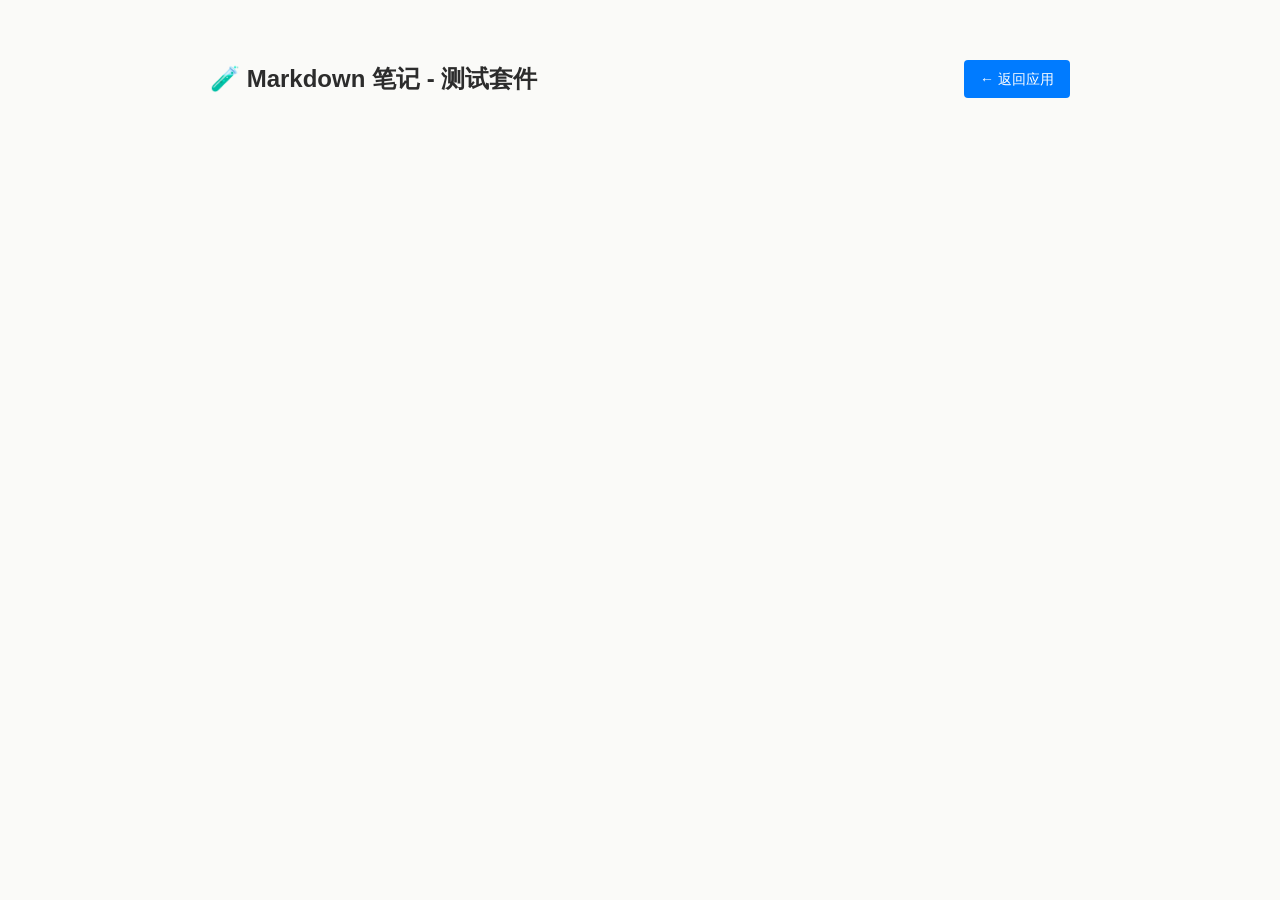
<file: test/index.html>
<!DOCTYPE html>
<html lang="zh-CN">
<head>
  <meta charset="UTF-8">
  <meta name="viewport" content="width=device-width, initial-scale=1.0">
  <title>Markdown 笔记 - 测试</title>
  <link rel="stylesheet" href="../styles.css">
  <style>
    #test-results {
      max-width: 900px;
      margin: 40px auto;
      padding: 20px;
      font-family: -apple-system, BlinkMacSystemFont, 'Segoe UI', Roboto, sans-serif;
    }
    .test-summary {
      padding: 16px;
      border-radius: 8px;
      margin-bottom: 20px;
      font-size: 16px;
      font-weight: 600;
    }
    .test-summary.pass {
      background-color: #d4edda;
      color: #155724;
      border: 1px solid #c3e6cb;
    }
    .test-summary.fail {
      background-color: #f8d7da;
      color: #721c24;
      border: 1px solid #f5c6cb;
    }
    .describe-block {
      margin-bottom: 24px;
      border: 1px solid #e0e0e0;
      border-radius: 8px;
      overflow: hidden;
    }
    .describe-title {
      padding: 12px 16px;
      background-color: #f5f5f5;
      font-weight: 600;
      font-size: 15px;
      border-bottom: 1px solid #e0e0e0;
    }
    .dark .describe-title {
      background-color: #2d2d2d;
      border-bottom-color: #444;
    }
    .test-item {
      padding: 10px 16px;
      border-bottom: 1px solid #f0f0f0;
      display: flex;
      align-items: center;
      gap: 10px;
      font-size: 14px;
    }
    .dark .test-item {
      border-bottom-color: #333;
    }
    .test-item:last-child {
      border-bottom: none;
    }
    .test-status {
      width: 20px;
      height: 20px;
      border-radius: 50%;
      display: flex;
      align-items: center;
      justify-content: center;
      font-size: 12px;
      font-weight: bold;
      flex-shrink: 0;
    }
    .test-status.pass {
      background-color: #28a745;
      color: white;
    }
    .test-status.fail {
      background-color: #dc3545;
      color: white;
    }
    .test-name {
      flex: 1;
    }
    .test-error {
      margin-left: 30px;
      padding: 8px 12px;
      background-color: #fff3cd;
      color: #856404;
      border-radius: 4px;
      font-family: 'Consolas', 'Monaco', monospace;
      font-size: 12px;
      white-space: pre-wrap;
      word-break: break-all;
    }
    .dark .test-error {
      background-color: #5c4a0f;
      color: #ffd93d;
    }
    .test-duration {
      color: #666;
      font-size: 12px;
      flex-shrink: 0;
    }
    .dark .test-duration {
      color: #999;
    }
    .header {
      display: flex;
      justify-content: space-between;
      align-items: center;
      margin-bottom: 20px;
    }
    .header h1 {
      margin: 0;
      font-size: 24px;
    }
    .back-link {
      padding: 8px 16px;
      background-color: #007bff;
      color: white;
      text-decoration: none;
      border-radius: 4px;
      font-size: 14px;
    }
    .back-link:hover {
      background-color: #0056b3;
    }
    .stats-grid {
      display: grid;
      grid-template-columns: repeat(auto-fit, minmax(150px, 1fr));
      gap: 12px;
      margin-bottom: 20px;
    }
    .stat-card {
      padding: 16px;
      background-color: #f8f9fa;
      border-radius: 8px;
      text-align: center;
    }
    .dark .stat-card {
      background-color: #2d2d2d;
    }
    .stat-value {
      font-size: 28px;
      font-weight: bold;
      margin-bottom: 4px;
    }
    .stat-label {
      font-size: 12px;
      color: #666;
    }
    .dark .stat-label {
      color: #999;
    }
    .stat-value.total { color: #007bff; }
    .stat-value.pass { color: #28a745; }
    .stat-value.fail { color: #dc3545; }
    .stat-value.time { color: #6c757d; }
  </style>
</head>
<body>
  <div id="test-results">
    <div class="header">
      <h1>🧪 Markdown 笔记 - 测试套件</h1>
      <a href="../index.html" class="back-link">← 返回应用</a>
    </div>
    <div id="summary"></div>
    <div id="stats"></div>
    <div id="output"></div>
  </div>

  <script type="module">
    import { printTestSummary, renderTestResultsToDOM, runAllTests } from './test-framework.js';
    import './notes.test.js';
    import './folders.test.js';
    import './search.test.js';
    import './editor.test.js';
    import './theme.test.js';

    async function runTests() {
      const summary = await runAllTests();
      renderTestResultsToDOM('output');
      
      const summaryEl = document.getElementById('summary');
      const statsEl = document.getElementById('stats');
      
      const passRate = summary.total > 0 ? ((summary.passed / summary.total) * 100).toFixed(1) : 0;
      
      summaryEl.className = 'test-summary ' + (summary.failed === 0 ? 'pass' : 'fail');
      summaryEl.textContent = summary.failed === 0 
        ? `✅ 所有测试通过！共 ${summary.total} 个测试用例，通过率 ${passRate}%`
        : `❌ 测试失败！通过 ${summary.passed}/${summary.total}，失败 ${summary.failed} 个`;
      
      statsEl.innerHTML = `
        <div class="stats-grid">
          <div class="stat-card">
            <div class="stat-value total">${summary.total}</div>
            <div class="stat-label">总测试数</div>
          </div>
          <div class="stat-card">
            <div class="stat-value pass">${summary.passed}</div>
            <div class="stat-label">通过</div>
          </div>
          <div class="stat-card">
            <div class="stat-value fail">${summary.failed}</div>
            <div class="stat-label">失败</div>
          </div>
          <div class="stat-card">
            <div class="stat-value time">${summary.duration.toFixed(0)}ms</div>
            <div class="stat-label">总耗时</div>
          </div>
        </div>
      `;
      
      printTestSummary();
    }

    runTests();
  </script>
</body>
</html>
</file>
<file: styles.css>
:root {
  --bg-primary: #fafaf8;
  --bg-sidebar: #f0efe9;
  --bg-white: #ffffff;
  --bg-code: #282c34;
  --bg-hover: rgba(255, 255, 255, 0.6);
  --bg-active: #ffffff;
  --text-primary: #2c2c2c;
  --text-secondary: #6b6b6b;
  --text-muted: #9a9a9a;
  --accent: #e07a3c;
  --accent-hover: #c96a2e;
  --accent-light: rgba(224, 122, 60, 0.1);
  --border: #e5e4dd;
  --shadow-sm: 0 1px 2px rgba(0, 0, 0, 0.05);
  --shadow-md: 0 4px 12px rgba(0, 0, 0, 0.08);
  --search-highlight: #fff59d;
  --drag-over: rgba(224, 122, 60, 0.2);
  --font-display: 'Playfair Display', 'Noto Serif SC', 'Source Han Serif SC', Georgia, 'Times New Roman', serif;
  --font-body: 'Inter', 'Noto Sans SC', 'Source Han Sans SC', -apple-system, BlinkMacSystemFont, 'Segoe UI', 'Microsoft YaHei', sans-serif;
  --font-mono: 'JetBrains Mono', 'Fira Code', 'Consolas', 'Monaco', 'Courier New', monospace;
}

body.dark {
  --bg-primary: #1a1a2e;
  --bg-sidebar: #16213e;
  --bg-white: #0f0f23;
  --bg-code: #1e1e3f;
  --bg-hover: rgba(255, 255, 255, 0.05);
  --bg-active: rgba(224, 122, 60, 0.15);
  --text-primary: #e0e0e0;
  --text-secondary: #a0a0a0;
  --text-muted: #606060;
  --accent: #e07a3c;
  --accent-hover: #f08a4c;
  --accent-light: rgba(224, 122, 60, 0.2);
  --border: #2a2a4a;
  --shadow-sm: 0 1px 2px rgba(0, 0, 0, 0.3);
  --shadow-md: 0 4px 12px rgba(0, 0, 0, 0.4);
  --search-highlight: #ff9800;
  --drag-over: rgba(224, 122, 60, 0.3);
}

* {
  margin: 0;
  padding: 0;
  box-sizing: border-box;
}

html, body {
  height: 100%;
  overflow: hidden;
}

body {
  font-family: var(--font-body);
  background-color: var(--bg-primary);
  color: var(--text-primary);
  line-height: 1.6;
  -webkit-font-smoothing: antialiased;
  -moz-osx-font-smoothing: grayscale;
  transition: background-color 200ms ease, color 200ms ease;
}

.icon {
  width: 18px;
  height: 18px;
  vertical-align: middle;
  flex-shrink: 0;
}

.app {
  display: flex;
  height: 100vh;
  overflow: hidden;
}

.sidebar {
  width: 280px;
  background-color: var(--bg-sidebar);
  border-right: 1px solid var(--border);
  display: flex;
  flex-direction: column;
  flex-shrink: 0;
  transition: background-color 200ms ease, border-color 200ms ease;
}

.sidebar-header {
  padding: 16px;
  border-bottom: 1px solid var(--border);
  transition: border-color 200ms ease;
}

.app-title {
  font-family: var(--font-display);
  font-size: 20px;
  font-weight: 700;
  color: var(--text-primary);
  margin-bottom: 12px;
  display: flex;
  align-items: center;
  gap: 8px;
}

.app-title .icon {
  color: var(--accent);
  width: 22px;
  height: 22px;
}

.sidebar-actions {
  display: flex;
  gap: 8px;
}

.btn-icon {
  padding: 8px 12px;
  background-color: var(--accent);
  color: white;
  border: none;
  border-radius: 6px;
  cursor: pointer;
  display: flex;
  align-items: center;
  justify-content: center;
  gap: 6px;
  transition: all 150ms ease;
  font-family: var(--font-body);
  font-size: 13px;
  font-weight: 500;
}

.btn-icon:hover {
  background-color: var(--accent-hover);
  box-shadow: var(--shadow-md);
  transform: translateY(-1px);
}

.btn-icon:active {
  transform: translateY(0);
}

.btn-icon.secondary {
  background-color: transparent;
  color: var(--text-secondary);
  border: 1px solid var(--border);
}

.btn-icon.secondary:hover {
  background-color: var(--bg-hover);
  color: var(--text-primary);
}

#themeToggle,
.theme-toggle {
  background-color: transparent;
  color: var(--text-primary);
  border: 1px solid var(--border);
  width: 36px;
  height: 36px;
  padding: 0;
  position: absolute;
  top: 16px;
  right: 16px;
  z-index: 100;
  display: flex;
  align-items: center;
  justify-content: center;
  border-radius: 6px;
  cursor: pointer;
  transition: all 150ms ease;
}

#themeToggle:hover,
.theme-toggle:hover {
  background-color: var(--bg-hover);
  color: var(--accent);
  border-color: var(--accent);
}

.search-container {
  position: relative;
  padding: 12px 16px;
  border-bottom: 1px solid var(--border);
  transition: border-color 200ms ease;
}

.search-container .icon:first-child {
  position: absolute;
  left: 28px;
  top: 50%;
  transform: translateY(-50%);
  color: var(--text-muted);
  width: 16px;
  height: 16px;
}

.search-input {
  width: 100%;
  padding: 8px 32px 8px 36px;
  border: 1px solid var(--border);
  border-radius: 6px;
  background-color: var(--bg-white);
  color: var(--text-primary);
  font-family: var(--font-body);
  font-size: 13px;
  outline: none;
  transition: all 150ms ease;
}

.search-input:focus {
  border-color: var(--accent);
  box-shadow: 0 0 0 2px var(--accent-light);
}

.search-input::placeholder {
  color: var(--text-muted);
}

.search-clear {
  position: absolute;
  right: 24px;
  top: 50%;
  transform: translateY(-50%);
  background: none;
  border: none;
  color: var(--text-muted);
  cursor: pointer;
  padding: 4px;
  border-radius: 4px;
  transition: all 150ms ease;
}

.search-clear:hover {
  color: var(--text-primary);
  background-color: var(--bg-hover);
}

.search-clear .icon {
  width: 14px;
  height: 14px;
}

.folder-tree {
  flex: 1;
  overflow-y: auto;
  padding: 8px;
}

.folder-tree::-webkit-scrollbar {
  width: 6px;
}

.folder-tree::-webkit-scrollbar-track {
  background: transparent;
}

.folder-tree::-webkit-scrollbar-thumb {
  background: var(--border);
  border-radius: 3px;
}

.folder-tree::-webkit-scrollbar-thumb:hover {
  background: var(--text-muted);
}

.folder-item {
  margin-bottom: 2px;
}

.folder-header {
  display: flex;
  align-items: center;
  gap: 6px;
  padding: 8px 10px;
  border-radius: 6px;
  cursor: pointer;
  transition: all 150ms ease;
  user-select: none;
}

.folder-header:hover {
  background-color: var(--bg-hover);
}

.folder-header.drag-over {
  background-color: var(--drag-over);
}

.folder-toggle {
  width: 16px;
  height: 16px;
  flex-shrink: 0;
  transition: transform 150ms ease;
  color: var(--text-muted);
}

.folder-item.expanded .folder-toggle {
  transform: rotate(90deg);
}

.folder-icon {
  color: var(--accent);
  flex-shrink: 0;
}

.folder-name {
  flex: 1;
  font-size: 13px;
  font-weight: 500;
  color: var(--text-primary);
  white-space: nowrap;
  overflow: hidden;
  text-overflow: ellipsis;
}

.folder-name-input {
  flex: 1;
  border: 1px solid var(--accent);
  outline: none;
  background-color: var(--bg-white);
  color: var(--text-primary);
  font-family: var(--font-body);
  font-size: 13px;
  padding: 2px 6px;
  border-radius: 4px;
}

.folder-actions {
  display: flex;
  gap: 2px;
  opacity: 0;
  transition: opacity 150ms ease;
}

.folder-header:hover .folder-actions {
  opacity: 1;
}

.folder-action-btn {
  background: none;
  border: none;
  color: var(--text-muted);
  cursor: pointer;
  padding: 2px;
  border-radius: 4px;
  transition: all 150ms ease;
}

.folder-action-btn:hover {
  color: var(--accent);
  background-color: var(--accent-light);
}

.folder-action-btn .icon {
  width: 14px;
  height: 14px;
}

.folder-notes {
  margin-left: 16px;
  border-left: 1px solid var(--border);
  padding-left: 8px;
  transition: border-color 200ms ease;
}

.folder-item.collapsed .folder-notes {
  display: none;
}

.note-item {
  padding: 8px 10px;
  margin-bottom: 2px;
  border-radius: 6px;
  cursor: pointer;
  display: flex;
  align-items: center;
  justify-content: space-between;
  gap: 8px;
  transition: all 150ms ease;
  border-left: 3px solid transparent;
  animation: fadeIn 200ms ease-out;
}

@keyframes fadeIn {
  from {
    opacity: 0;
    transform: translateY(-4px);
  }
  to {
    opacity: 1;
    transform: translateY(0);
  }
}

.note-item:hover {
  background-color: var(--bg-hover);
}

.note-item.active {
  background-color: var(--bg-active);
  border-left-color: var(--accent);
  box-shadow: var(--shadow-sm);
}

.note-item.drag-over {
  background-color: var(--drag-over);
}

.note-item.dragging {
  opacity: 0.5;
}

.note-item-content {
  flex: 1;
  min-width: 0;
}

.note-item-title {
  font-size: 13px;
  font-weight: 500;
  color: var(--text-primary);
  white-space: nowrap;
  overflow: hidden;
  text-overflow: ellipsis;
}

.note-item-preview {
  font-size: 11px;
  color: var(--text-muted);
  white-space: nowrap;
  overflow: hidden;
  text-overflow: ellipsis;
  margin-top: 2px;
}

.note-item-date {
  font-size: 10px;
  color: var(--text-muted);
  margin-top: 2px;
}

.note-delete {
  opacity: 0;
  padding: 4px;
  border-radius: 4px;
  color: var(--text-muted);
  transition: all 150ms ease;
  flex-shrink: 0;
  background: none;
  border: none;
  cursor: pointer;
}

.note-item:hover .note-delete {
  opacity: 1;
}

.note-delete:hover {
  background-color: var(--accent-light);
  color: var(--accent);
}

.search-highlight {
  background-color: var(--search-highlight);
  color: #333;
  padding: 0 2px;
  border-radius: 2px;
  font-weight: 500;
}

body.dark .search-highlight {
  color: #1a1a2e;
}

.sidebar-footer {
  padding: 12px 16px;
  border-top: 1px solid var(--border);
  transition: border-color 200ms ease;
}

.save-status {
  display: flex;
  align-items: center;
  gap: 6px;
  font-size: 12px;
  color: var(--text-secondary);
}

.save-status.saving .icon {
  animation: spin 1s linear infinite;
  color: var(--accent);
}

.save-status.saving span {
  color: var(--accent);
}

@keyframes spin {
  from { transform: rotate(0deg); }
  to { transform: rotate(360deg); }
}

.save-status .icon {
  width: 14px;
  height: 14px;
}

.save-status.saved .icon {
  color: #4caf50;
}

.main-content {
  flex: 1;
  display: flex;
  flex-direction: column;
  min-width: 0;
  position: relative;
}

.sidebar-container {
  display: flex;
  flex-direction: column;
  flex-shrink: 0;
}

.editor-container {
  flex: 1;
  display: flex;
  flex-direction: column;
  min-height: 0;
}

.preview-container {
  flex: 1;
  display: flex;
  flex-direction: column;
  min-height: 0;
  overflow: hidden;
}

.top-bar {
  display: flex;
  align-items: center;
  justify-content: space-between;
  padding: 10px 24px;
  background-color: var(--bg-white);
  border-bottom: 1px solid var(--border);
  transition: background-color 200ms ease, border-color 200ms ease;
}

.top-bar-left {
  flex: 1;
  min-width: 0;
}

.note-path {
  font-size: 12px;
  color: var(--text-muted);
  display: flex;
  align-items: center;
  gap: 6px;
  white-space: nowrap;
  overflow: hidden;
  text-overflow: ellipsis;
}

.note-path .path-separator {
  color: var(--text-muted);
  opacity: 0.5;
}

.note-path .path-folder {
  color: var(--accent);
}

.top-bar-right {
  display: flex;
  align-items: center;
  gap: 8px;
}

.pane-header {
  padding: 10px 24px;
  background-color: var(--bg-white);
  border-bottom: 1px solid var(--border);
  display: flex;
  align-items: center;
  gap: 16px;
  transition: background-color 200ms ease, border-color 200ms ease;
}

.pane-title {
  font-size: 12px;
  font-weight: 500;
  color: var(--text-secondary);
  display: flex;
  align-items: center;
  gap: 6px;
  text-transform: uppercase;
  letter-spacing: 0.5px;
  flex-shrink: 0;
}

.pane-title .icon {
  width: 14px;
  height: 14px;
}

.note-title-input {
  flex: 1;
  border: none;
  outline: none;
  font-family: var(--font-display);
  font-size: 18px;
  font-weight: 600;
  color: var(--text-primary);
  background: transparent;
  transition: color 200ms ease;
}

.note-title-input::placeholder {
  color: var(--text-muted);
}

.editor-pane {
  flex: 1;
  display: flex;
  flex-direction: column;
  min-height: 0;
  background-color: var(--bg-white);
  transition: background-color 200ms ease;
}

.editor {
  flex: 1;
  padding: 24px;
  border: none;
  outline: none;
  resize: none;
  font-family: var(--font-mono);
  font-size: 14px;
  line-height: 1.6;
  color: var(--text-primary);
  background-color: var(--bg-white);
  transition: background-color 200ms ease, color 200ms ease;
}

.editor::-webkit-scrollbar {
  width: 8px;
}

.editor::-webkit-scrollbar-track {
  background: transparent;
}

.editor::-webkit-scrollbar-thumb {
  background: var(--border);
  border-radius: 4px;
}

.editor::-webkit-scrollbar-thumb:hover {
  background: var(--text-muted);
}

.splitter-horizontal,
.resizer {
  height: 4px;
  background-color: var(--bg-sidebar);
  cursor: row-resize;
  transition: background-color 150ms ease;
  flex-shrink: 0;
}

.splitter-horizontal:hover,
.splitter-horizontal.dragging,
.resizer:hover,
.resizer.dragging {
  background-color: var(--accent);
}

.preview-pane {
  flex: 1;
  display: flex;
  flex-direction: column;
  min-height: 0;
  background-color: var(--bg-white);
  transition: background-color 200ms ease;
}

.preview {
  flex: 1;
  padding: 24px;
  overflow-y: auto;
  animation: fadeInContent 300ms ease-out;
}

@keyframes fadeInContent {
  from { opacity: 0.8; }
  to { opacity: 1; }
}

.preview::-webkit-scrollbar {
  width: 8px;
}

.preview::-webkit-scrollbar-track {
  background: transparent;
}

.preview::-webkit-scrollbar-thumb {
  background: var(--border);
  border-radius: 4px;
}

.preview::-webkit-scrollbar-thumb:hover {
  background: var(--text-muted);
}

.preview h1,
.preview h2,
.preview h3,
.preview h4,
.preview h5,
.preview h6 {
  font-family: var(--font-display);
  font-weight: 700;
  color: var(--text-primary);
  margin-top: 1.5em;
  margin-bottom: 0.5em;
  line-height: 1.3;
  transition: color 200ms ease;
}

.preview h1:first-child,
.preview h2:first-child,
.preview h3:first-child {
  margin-top: 0;
}

.preview h1 { font-size: 2em; border-bottom: 1px solid var(--border); padding-bottom: 0.3em; }
.preview h2 { font-size: 1.5em; border-bottom: 1px solid var(--border); padding-bottom: 0.3em; }
.preview h3 { font-size: 1.25em; }
.preview h4 { font-size: 1.1em; }
.preview h5 { font-size: 1em; }
.preview h6 { font-size: 0.9em; color: var(--text-secondary); }

.preview p {
  margin-bottom: 1em;
  line-height: 1.7;
  color: var(--text-primary);
  transition: color 200ms ease;
}

.preview strong,
.preview b {
  font-weight: 600;
  color: var(--text-primary);
}

.preview em,
.preview i {
  font-style: italic;
}

.preview a {
  color: var(--accent);
  text-decoration: none;
  border-bottom: 1px solid transparent;
  transition: border-color 150ms ease;
}

.preview a:hover {
  border-bottom-color: var(--accent);
}

.preview ul,
.preview ol {
  margin-bottom: 1em;
  padding-left: 2em;
}

.preview li {
  margin-bottom: 0.3em;
  line-height: 1.6;
  color: var(--text-primary);
}

.preview ul li::marker {
  color: var(--accent);
}

.preview ol li::marker {
  color: var(--text-secondary);
  font-weight: 500;
}

.preview img {
  max-width: 100%;
  border-radius: 8px;
  box-shadow: var(--shadow-md);
  margin: 1em 0;
}

.preview code {
  font-family: var(--font-mono);
  font-size: 0.9em;
  background-color: var(--accent-light);
  color: var(--accent);
  padding: 0.2em 0.4em;
  border-radius: 4px;
}

.preview pre {
  margin: 1em 0;
  border-radius: 8px;
  overflow: hidden;
  box-shadow: var(--shadow-sm);
}

.preview pre code {
  display: block;
  padding: 16px;
  background-color: var(--bg-code);
  color: #abb2bf;
  overflow-x: auto;
  line-height: 1.6;
}

.hljs-keyword { color: #c678dd; }
.hljs-string { color: #98c379; }
.hljs-comment { color: #5c6370; font-style: italic; }
.hljs-number { color: #d19a66; }
.hljs-function { color: #61afef; }

.preview blockquote {
  margin: 1em 0;
  padding: 0.5em 1em;
  border-left: 4px solid var(--accent);
  background-color: var(--accent-light);
  color: var(--text-secondary);
  border-radius: 0 8px 8px 0;
}

.preview blockquote p {
  margin-bottom: 0;
  color: var(--text-secondary);
}

.preview hr {
  border: none;
  border-top: 1px solid var(--border);
  margin: 2em 0;
  transition: border-color 200ms ease;
}

.preview table {
  width: 100%;
  border-collapse: collapse;
  margin: 1em 0;
}

.preview th,
.preview td {
  padding: 8px 12px;
  border: 1px solid var(--border);
  text-align: left;
  color: var(--text-primary);
  transition: border-color 200ms ease;
}

.preview th {
  background-color: var(--bg-sidebar);
  font-weight: 600;
  transition: background-color 200ms ease;
}

.preview tr:nth-child(even) {
  background-color: var(--bg-hover);
}

.empty-state,
.search-no-results {
  flex: 1;
  display: none;
  flex-direction: column;
  align-items: center;
  justify-content: center;
  padding: 40px;
  text-align: center;
  color: var(--text-muted);
}

.empty-state.visible,
.search-no-results.visible {
  display: flex;
}

.empty-state .icon,
.search-no-results .icon {
  width: 64px;
  height: 64px;
  margin-bottom: 16px;
  color: var(--border);
}

.empty-state h2,
.search-no-results h2 {
  font-family: var(--font-display);
  font-size: 24px;
  font-weight: 600;
  color: var(--text-secondary);
  margin-bottom: 8px;
}

.empty-state p,
.search-no-results p {
  font-size: 14px;
  color: var(--text-muted);
}

.unfiled-section {
  margin-bottom: 8px;
}

.unfiled-header {
  display: flex;
  align-items: center;
  gap: 6px;
  padding: 8px 10px;
  border-radius: 6px;
  cursor: pointer;
  transition: all 150ms ease;
  user-select: none;
}

.unfiled-header:hover {
  background-color: var(--bg-hover);
}

.unfiled-header.drag-over {
  background-color: var(--drag-over);
}

.unfiled-icon {
  color: var(--text-muted);
  flex-shrink: 0;
}

.unfiled-name {
  flex: 1;
  font-size: 13px;
  font-weight: 500;
  color: var(--text-primary);
}

.unfiled-count {
  font-size: 11px;
  color: var(--text-muted);
  background-color: var(--bg-hover);
  padding: 2px 8px;
  border-radius: 10px;
}

@media (max-width: 768px) {
  .sidebar {
    position: fixed;
    left: 0;
    top: 0;
    bottom: 0;
    transform: translateX(-100%);
    transition: transform 250ms ease;
    z-index: 100;
  }
  
  .sidebar.open {
    transform: translateX(0);
  }
  
  .main-content {
    width: 100%;
  }
}
</file>
